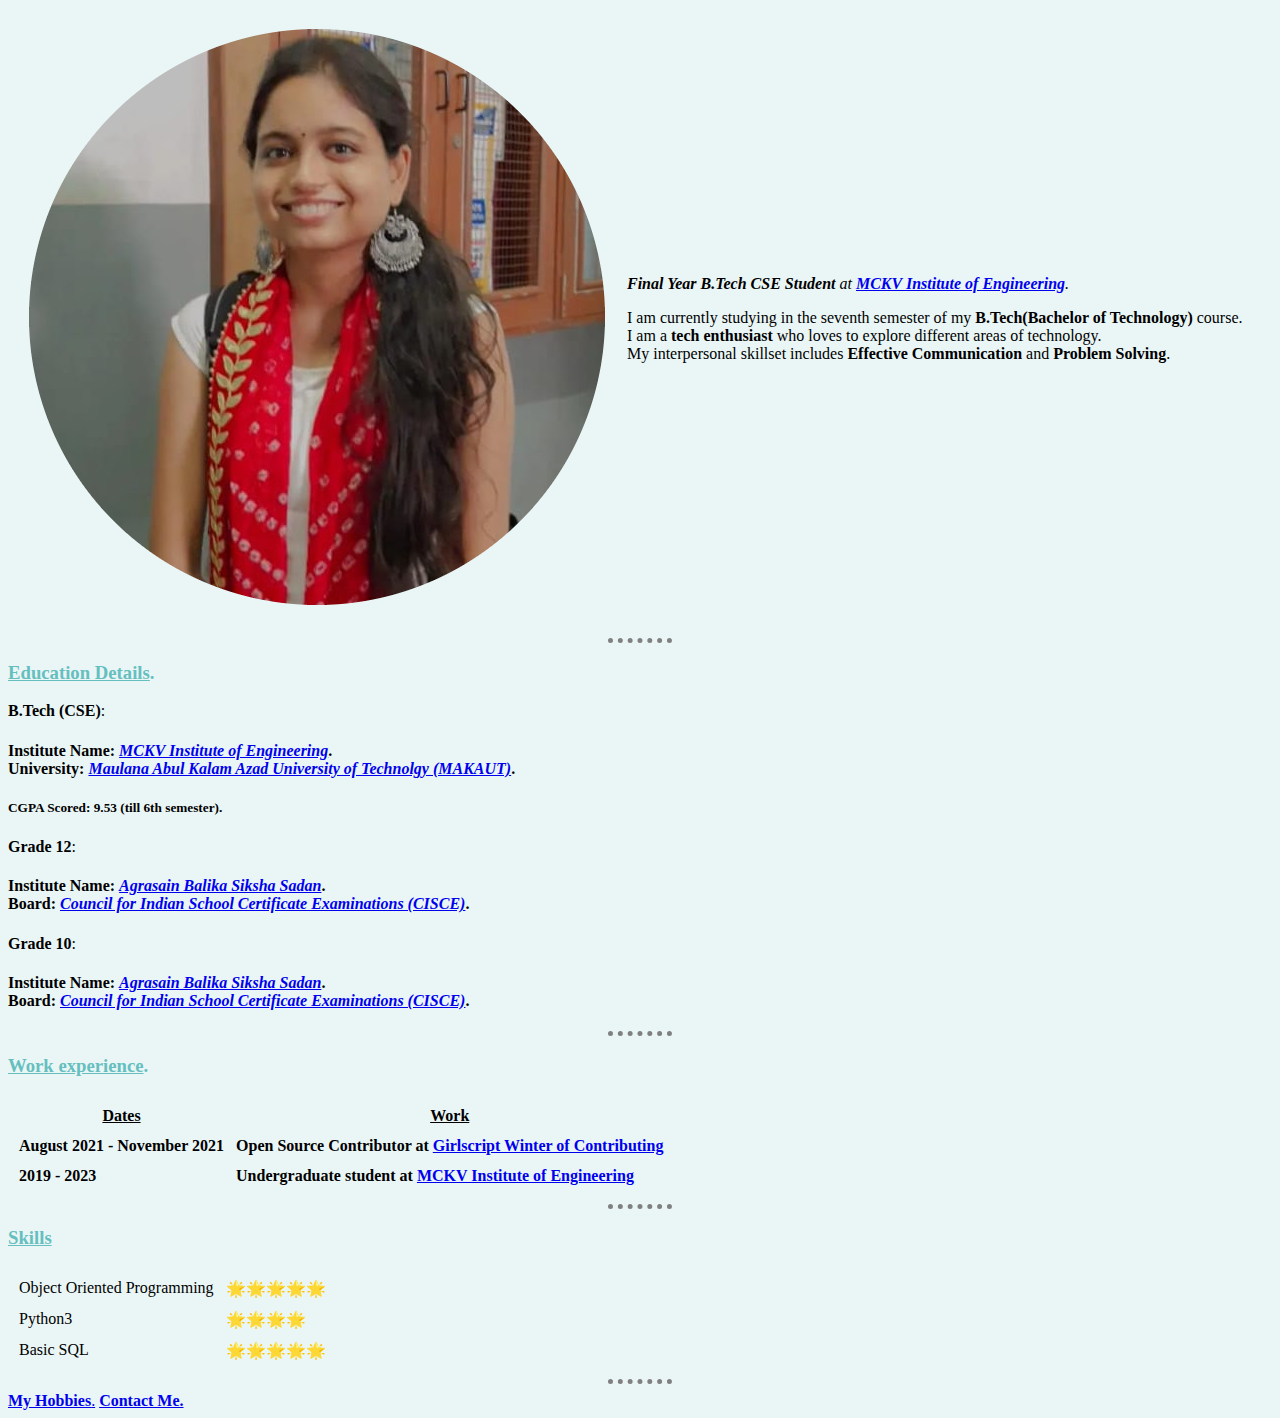
<file: index.html>
<!DOCTYPE html>
<html lang="en" dir="ltr">

<head>
  <meta charset="utf-8">
  <title>💙Ishita's Personal Site💙</title>
  <link rel="stylesheet" href="styles.css">
  <link rel="icon" href="favicon (2).ico">
</head>

<body>
  <table cellspacing="20">
    <tr>
      <td> <img src="ishita.png"></td>
      <td>
        <p><strong><em>Final Year B.Tech CSE Student</strong> at <a href="http://www.mckvie.edu.in/"><strong>MCKV Institute of Engineering</strong></a>.</em></p>
        I am currently studying in the seventh semester of my <strong>B.Tech(Bachelor of Technology)</strong> course.<br>
        I am a <strong>tech enthusiast</strong> who loves to explore different areas of technology.<br>
        My interpersonal skillset includes <strong>Effective Communication</strong> and <strong>Problem Solving</strong>.</p>
      </td>
    </tr>
  </table>
  <hr>
  <h3><u>Education Details</u>.</h3>
  <li><strong>B.Tech (CSE)</strong>:
    <h4>Institute Name: <em><a href="http://www.mckvie.edu.in/">MCKV Institute of Engineering</a></em>.<br>
      University: <em><a href="http://makautexam.net/">Maulana Abul Kalam Azad University of Technolgy (MAKAUT)</a></em>.</h4>
    <h5><strong>CGPA Scored</strong>: 9.53 (till 6th semester).</h5>
  </li>
  <li><strong>Grade 12</strong>:
    <h4>Institute Name: <em><a href="https://www.facebook.com/absslil">Agrasain Balika Siksha Sadan</em></a>.<br>
      Board: <em><a href="https://cisce.org/">Council for Indian School Certificate Examinations (CISCE)</a></em>.</h4>
  </li>
  <li><strong>Grade 10</strong>:
    <h4>Institute Name: <em><a href="https://www.facebook.com/absslil">Agrasain Balika Siksha Sadan</a></em>.<br>
      Board: <em><a href="https://cisce.org/">Council for Indian School Certificate Examinations (CISCE)</a></em>.</h4>
  </li>
  </ul>
  <hr>
  <h3><u>Work experience</u>.</h3>
  <table cellspacing="10">
    <thead>
      <tr>
        <th><u>Dates</u></th>
        <th><u>Work</u></th>
      </tr>
    </thead>
    <tbody>
      <tr>
        <td><strong>August 2021 - November 2021</strong></td>
        <td><strong>Open Source Contributor at <a href="https://www.linkedin.com/company/girlscript-winter-of-contributing/">Girlscript Winter of Contributing</a></strong></td>
      </tr>
      <tr>
        <td><strong>2019 - 2023</strong></td>
        <td><strong>Undergraduate student at <a href="http://www.mckvie.edu.in/">MCKV Institute of Engineering</strong></a></td>
      </tr>
    </tbody>
  </table>
  <hr>
  <h3><u>Skills</u></h3>
  <table cellspacing="10">
    <tr>
      <td>Object Oriented Programming</td>
      <td>🌟🌟🌟🌟🌟</td>
    </tr>
    <tr>
      <td>Python3</td>
      <td>🌟🌟🌟🌟</td>
    </tr>
    <tr>
      <td>Basic SQL</td>
      <td>🌟🌟🌟🌟🌟</td>
    </tr>
  </table>
  <hr>
  <a href="hobbies.html"><strong>My Hobbies</strong>.</a>
  <a href="contact-details.html"><strong>Contact Me.</strong></a>

</body>

</html>
</file>
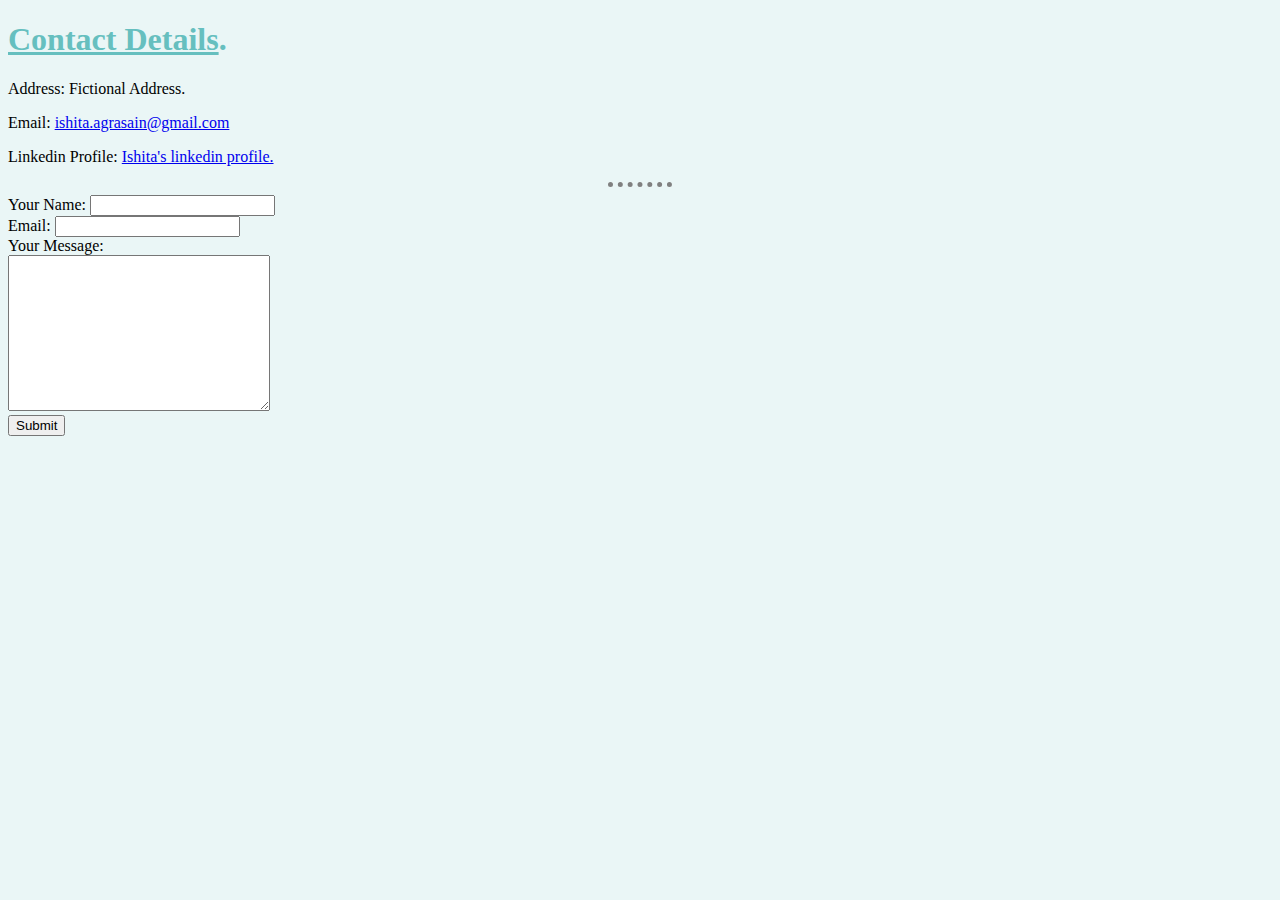
<file: contact-details.html>
<!DOCTYPE html>
<html lang="en" dir="ltr">

<head>
  <meta charset="utf-8">
  <title></title>
    <link rel="stylesheet" href="styles.css">
</head>

<body>
  <h1><u>Contact Details</u>.</h1>
  <p>Address: Fictional Address.</p>
  <p>Email: <a href="#">ishita.agrasain@gmail.com</a></p>
  <p>Linkedin Profile: <a href="https://www.linkedin.com/in/ishita-singh-4b336a191/">Ishita's linkedin profile.</a></p>
  <hr>
  <form action="mailto:ishita.agrasain@gmail.com" method="post" enctype="text/plain">
    <label>Your Name:</label>
    <input type="text" name="yourName" value=""><br>
    <label>Email:</label>
    <input type="email" name="yourEmail" value=""><br>
    <label>Your Message:</label><br>
    <textarea name="yourMessage" rows="10" cols="30"></textarea><br>
    <input type="submit" name="">
</body>

</html>
</file>
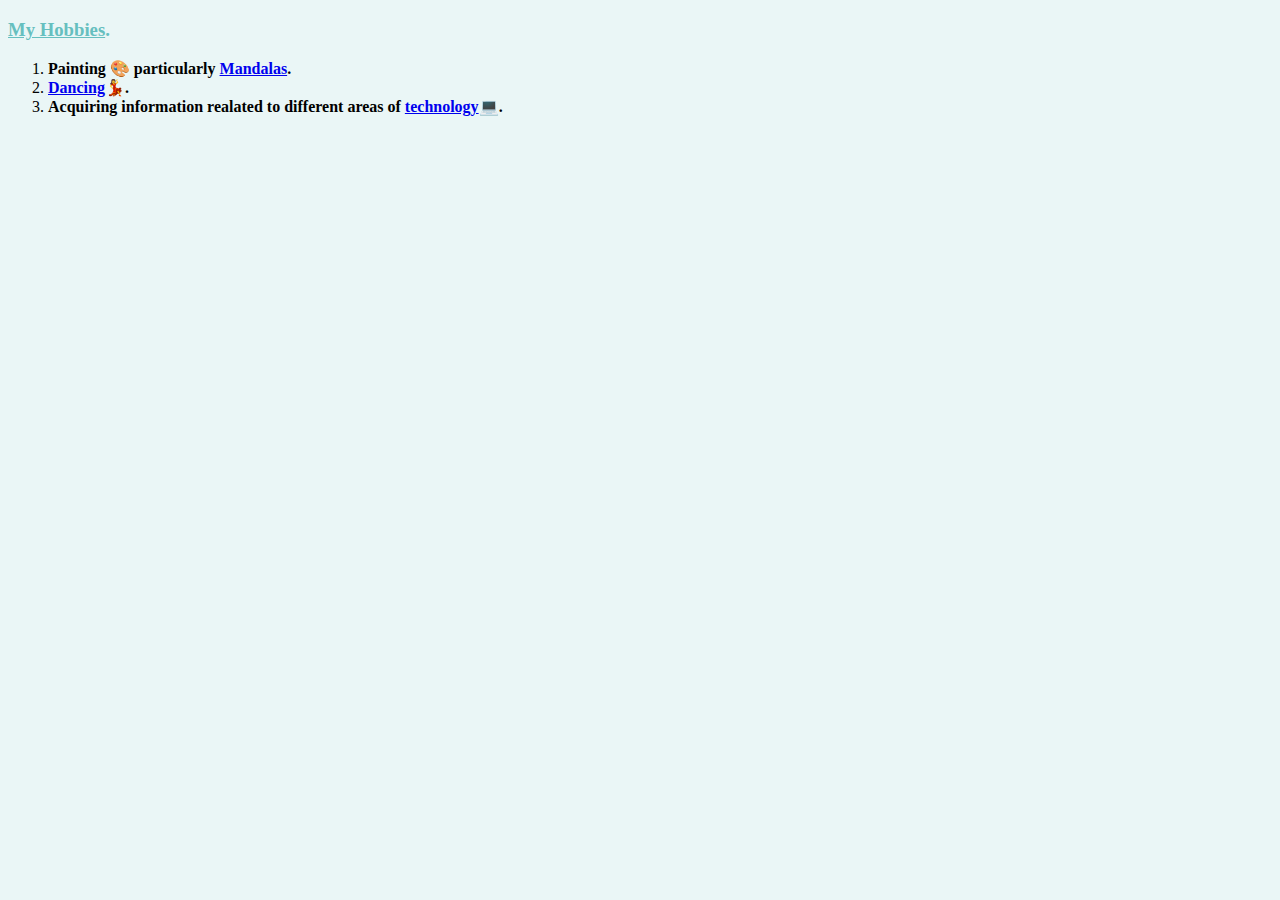
<file: hobbies.html>
<!DOCTYPE html>
<html lang="en" dir="ltr">
  <head>
    <meta charset="utf-8">
    <title></title>
      <link rel="stylesheet" href="styles.css">
  </head>
  <body>
    <h3><u>My Hobbies</u>.</h3>
    <ol>
      <li><strong>Painting 🎨 particularly <a href="https://en.wikipedia.org/wiki/Mandala">Mandalas</a>.</strong></li>
      <li><a href="https://www.thefreedictionary.com/dancing"><strong>Dancing</a>💃.</strong></li>
      <li><strong>Acquiring information realated to different areas of <a href="https://www.britannica.com/technology/technology">technology</a>💻.</strong></li>
    </ol>
  </body>
</html>
</file>
<file: styles.css>
body {
  background-color: #EAF6F6;
}

hr {
  border-style: none;
  border-top-style: dotted;
  border-color: grey;
  border-width: 5px;
  width: 5%;
}
h1 , h3 {
  color: #66BFBF;
}
</file>
